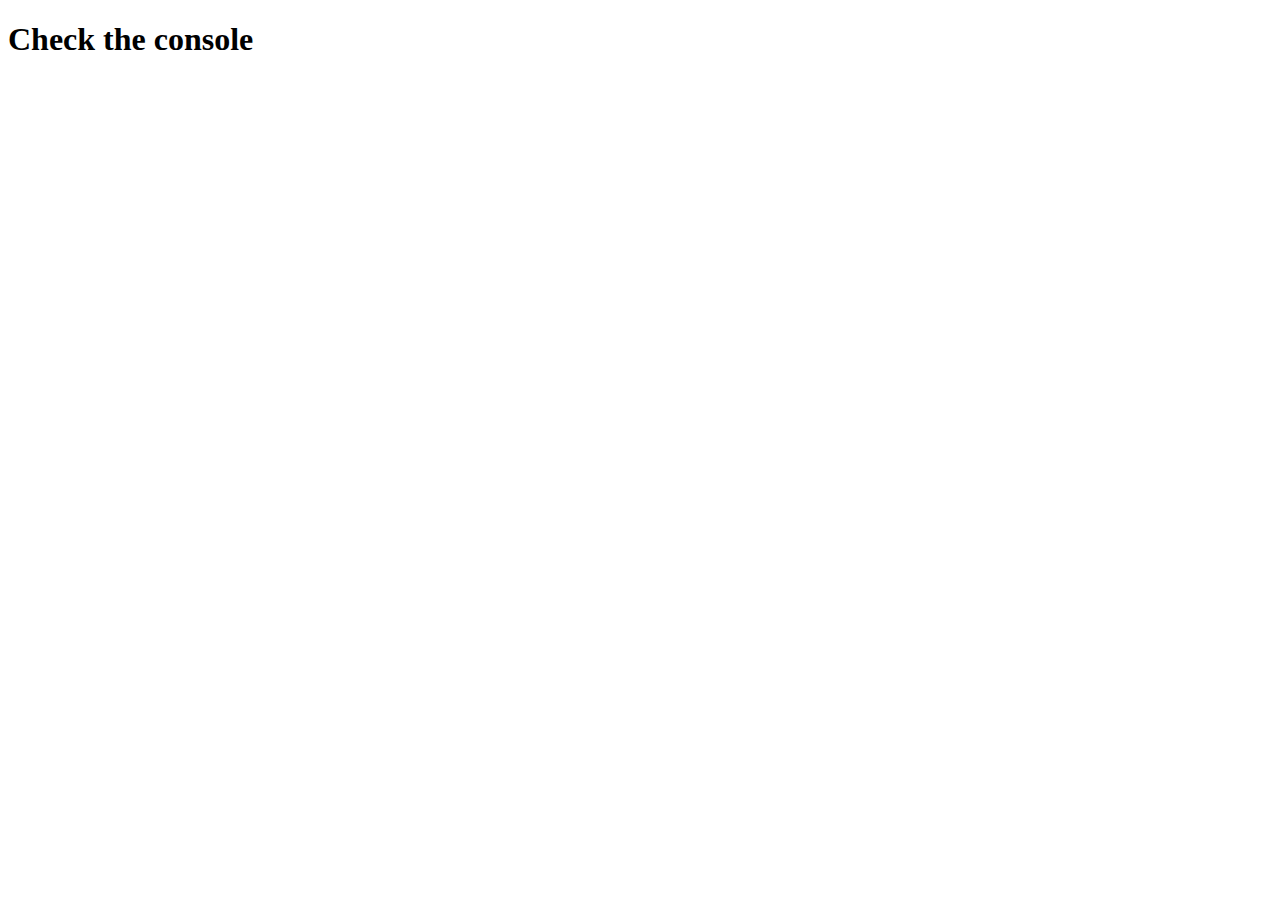
<file: Async/index.html>
<!DOCTYPE html>
<html lang="en">
  <head>
    <meta charset="UTF-8" />
    <meta http-equiv="X-UA-Compatible" content="IE=edge" />
    <meta name="viewport" content="width=device-width, initial-scale=1.0" />
    <title>Document</title>
  </head>
  <body>
    <h1>Check the console</h1>
  </body>
  <!-- <script src="./callBacks.js"></script> -->
  <!-- <script src="./promises.js"></script> -->
  <script src="./async.js"></script>
</html>
</file>
